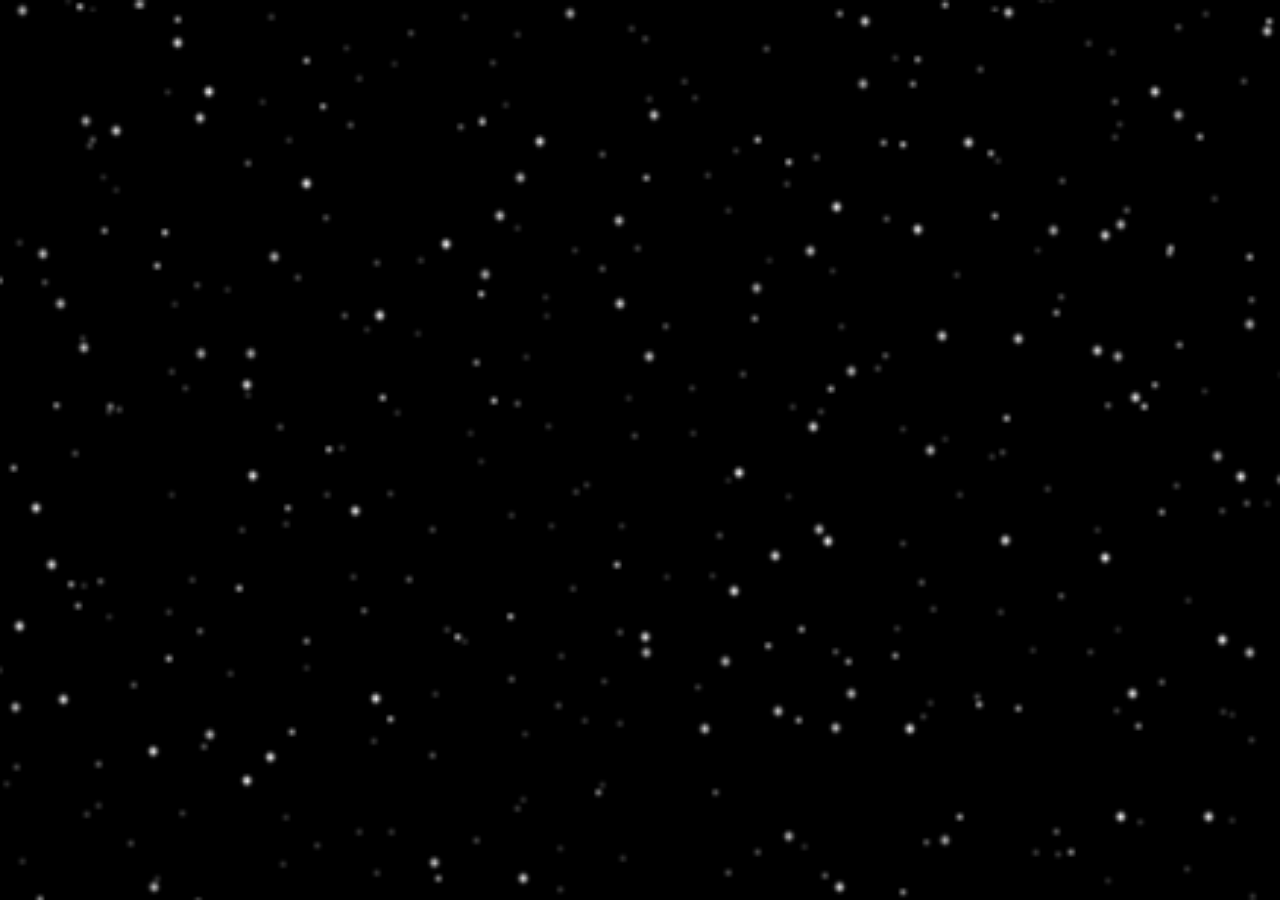
<file: index.html>
<html lang="en">
<head>
  <meta charset="utf-8">
  <meta http-equiv="X-UA-Compatible" content="IE=edge">
  <meta name="viewport" content="width=device-width, initial-scale=1">
  <meta name="description" content="Battle spaceships and customize your ship to become the strongest">
  <meta name="keywords" content="space, battle, spaceship, duel, cosmal, customize, game, games, web game, html5, fun, flash">
  <meta name="viewport" content="minimal-ui, width=device-width, initial-scale=1.0, maximum-scale=1.0, user-scalable=no">
  <meta name="apple-mobile-web-app-capable" content="yes">
  <title>Cosmal</title>

  <link rel="stylesheet" href="css/app.css">

  <!-- Third party -->
  <script src="third_party/underscore-min.js"></script>

  <!-- Source -->
  <script src="production_environment.js"></script>

  <script src="js/util/list.js"></script>
  <script src="js/util/decorate.js"></script>
  <script src="js/util/event_emitter.js"></script>
  <script src="js/util/timer.js"></script>
  <script src="js/util/util.js"></script>
  <script src="js/util/seeded_random.js"></script>

  <script src="js/di/di_validator.js"></script>
  <script src="js/di/di.js"></script>

  <script src="js/collision.js"></script>
  <script src="js/debugger.js"></script>
  <script src="js/device_constants.js"></script>
  <script src="js/entity.js"></script>
  <script src="js/entity_decorator.js"></script>
  <script src="js/game.js"></script>
  <script src="js/game_model.js"></script>
  <script src="js/game_runner.js"></script>
  <script src="js/gameplay.js"></script>
  <script src="js/gameplay_parser.js"></script>
  <script src="js/inventory.js"></script>
  <script src="js/item_service.js"></script>
  <script src="js/main.js"></script>
  <script src="js/mission_service.js"></script>
  <script src="js/mouse.js"></script>
  <script src="js/random.js"></script>
  <script src="js/screen.js"></script>
  <script src="js/shared_computation.js"></script>
  <script src="js/ship_decorator.js"></script>
  <script src="js/ship_factory.js"></script>
  <script src="js/strings.js"></script>
  <script src="js/text_service.js"></script>
  <script src="js/decorators/ability_decorator.js"></script>
  <script src="js/decorators/ai_movement.js"></script>
  <script src="js/decorators/augment_decorator.js"></script>
  <script src="js/decorators/basic_decorator.js"></script>
  <script src="js/decorators/decorator_util.js"></script>
  <script src="js/decorators/hull_decorator.js"></script>
  <script src="js/decorators/movement_decorator.js"></script>
  <script src="js/decorators/primary_decorator.js"></script>
  <script src="js/decorators/secondary_decorator.js"></script>
  <script src="js/decorators/shape_decorator.js"></script>
  <script src="js/decorators/utility_decorator.js"></script>
  <script src="js/rendering/background.js"></script>
  <script src="js/rendering/gfx.js"></script>
  <script src="js/rendering/renderer.js"></script>
  <script src="js/rendering/repeated_background.js"></script>
  <script src="js/rendering/sprite_service.js"></script>
  <script src="js/scenes/battle_scene.js"></script>
  <script src="js/scenes/intro_scene.js"></script>
  <script src="js/scenes/loading_scene.js"></script>
  <script src="js/scenes/prebattle_scene.js"></script>
  <script src="js/scenes/scene.js"></script>
  <script src="js/scenes/stage_result_scene.js"></script>
  <script src="js/scenes/stage_select_scene.js"></script>
  <script src="js/scenes/world_select_scene.js"></script>
  <script src="js/ui/animations_factory.js"></script>
  <script src="js/ui/backdrop_element.js"></script>
  <script src="js/ui/entity_element.js"></script>
  <script src="js/ui/fade_element.js"></script>
  <script src="js/ui/gap_element.js"></script>
  <script src="js/ui/item_desc_element.js"></script>
  <script src="js/ui/label_element.js"></script>
  <script src="js/ui/layout_element.js"></script>
  <script src="js/ui/round_button_element.js"></script>
  <script src="js/ui/stage_element.js"></script>
  <script src="js/ui/ui_constants.js"></script>
  <script src="js/ui/ui_element.js"></script>
</head>
<body>
  <canvas id="bg3"></canvas>
  <canvas id="bg2"></canvas>
  <canvas id="bg1"></canvas>
  <canvas id="fg"></canvas>
  <canvas id="text-fg"></canvas>
</body>
</html>
</file>
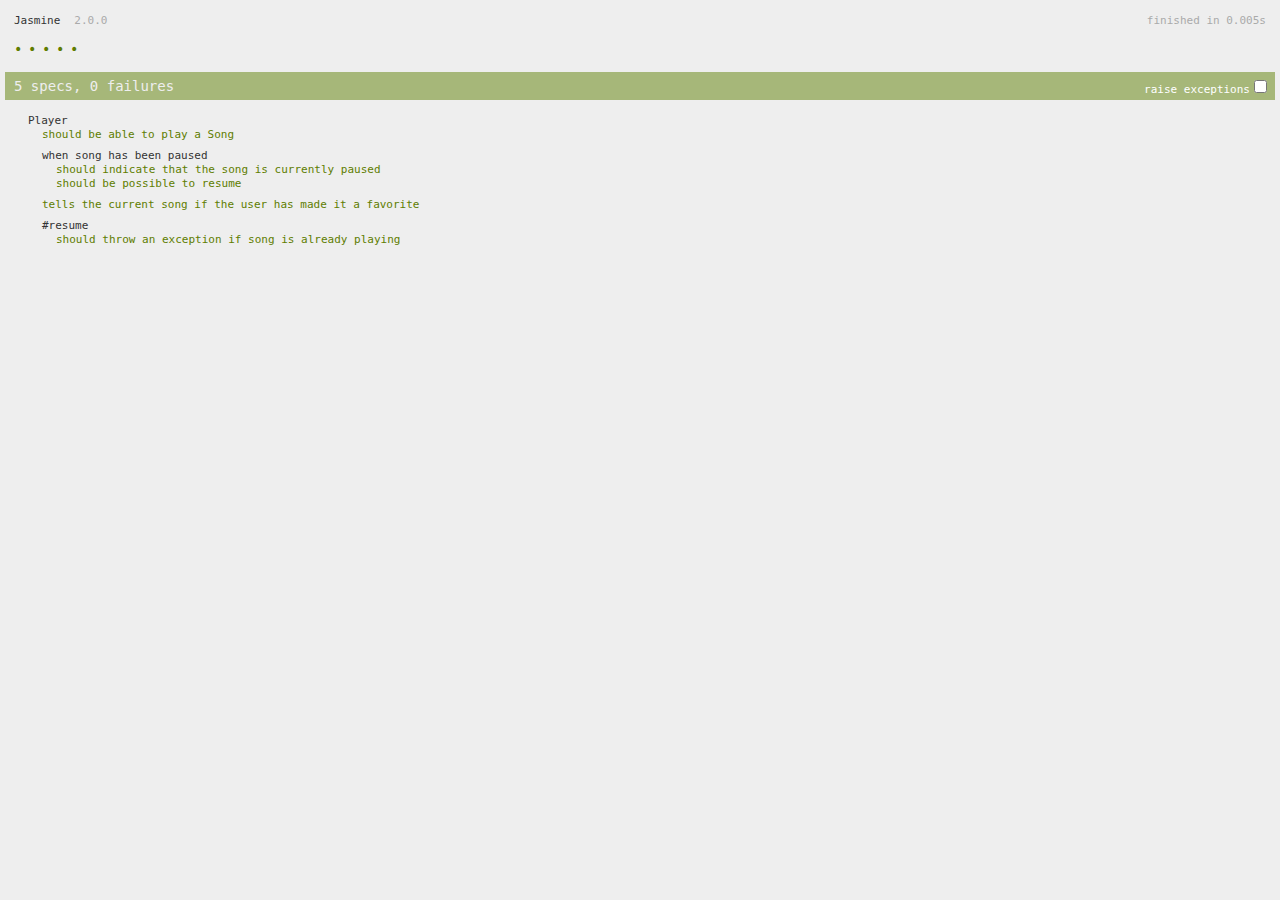
<file: third_party/jasmine/SpecRunner.html>
<!DOCTYPE HTML>
<html>
<head>
  <meta http-equiv="Content-Type" content="text/html; charset=UTF-8">
  <title>Jasmine Spec Runner v2.0.0</title>

  <link rel="shortcut icon" type="image/png" href="lib/jasmine-2.0.0/jasmine_favicon.png">
  <link rel="stylesheet" type="text/css" href="lib/jasmine-2.0.0/jasmine.css">

  <script type="text/javascript" src="lib/jasmine-2.0.0/jasmine.js"></script>
  <script type="text/javascript" src="lib/jasmine-2.0.0/jasmine-html.js"></script>
  <script type="text/javascript" src="lib/jasmine-2.0.0/boot.js"></script>

  <!-- include source files here... -->
  <script type="text/javascript" src="src/Player.js"></script>
  <script type="text/javascript" src="src/Song.js"></script>

  <!-- include spec files here... -->
  <script type="text/javascript" src="spec/SpecHelper.js"></script>
  <script type="text/javascript" src="spec/PlayerSpec.js"></script>

</head>

<body>
</body>
</html>
</file>
<file: css/app.css>
canvas {
  position: absolute;
  left: 0;
  top: 0;
}

canvas#text-fg {
  z-index: 4;
}

canvas#fg {
  z-index: 3;
}

canvas#bg1 {
  z-index: 2;
}

canvas#bg2 {
  z-index: 1;
}

canvas#bg3 {
  z-index: 0;
}

@font-face {
  font-family: OratorStd;
  src: url(../font/OratorStd.otf);
}
</file>
<file: third_party/jasmine/lib/jasmine-2.0.0/jasmine.css>
body { background-color: #eeeeee; padding: 0; margin: 5px; overflow-y: scroll; }

.html-reporter { font-size: 11px; font-family: Monaco, "Lucida Console", monospace; line-height: 14px; color: #333333; }
.html-reporter a { text-decoration: none; }
.html-reporter a:hover { text-decoration: underline; }
.html-reporter p, .html-reporter h1, .html-reporter h2, .html-reporter h3, .html-reporter h4, .html-reporter h5, .html-reporter h6 { margin: 0; line-height: 14px; }
.html-reporter .banner, .html-reporter .symbol-summary, .html-reporter .summary, .html-reporter .result-message, .html-reporter .spec .description, .html-reporter .spec-detail .description, .html-reporter .alert .bar, .html-reporter .stack-trace { padding-left: 9px; padding-right: 9px; }
.html-reporter .banner .version { margin-left: 14px; }
.html-reporter #jasmine_content { position: fixed; right: 100%; }
.html-reporter .version { color: #aaaaaa; }
.html-reporter .banner { margin-top: 14px; }
.html-reporter .duration { color: #aaaaaa; float: right; }
.html-reporter .symbol-summary { overflow: hidden; *zoom: 1; margin: 14px 0; }
.html-reporter .symbol-summary li { display: inline-block; height: 8px; width: 14px; font-size: 16px; }
.html-reporter .symbol-summary li.passed { font-size: 14px; }
.html-reporter .symbol-summary li.passed:before { color: #5e7d00; content: "\02022"; }
.html-reporter .symbol-summary li.failed { line-height: 9px; }
.html-reporter .symbol-summary li.failed:before { color: #b03911; content: "x"; font-weight: bold; margin-left: -1px; }
.html-reporter .symbol-summary li.disabled { font-size: 14px; }
.html-reporter .symbol-summary li.disabled:before { color: #bababa; content: "\02022"; }
.html-reporter .symbol-summary li.pending { line-height: 17px; }
.html-reporter .symbol-summary li.pending:before { color: #ba9d37; content: "*"; }
.html-reporter .exceptions { color: #fff; float: right; margin-top: 5px; margin-right: 5px; }
.html-reporter .bar { line-height: 28px; font-size: 14px; display: block; color: #eee; }
.html-reporter .bar.failed { background-color: #b03911; }
.html-reporter .bar.passed { background-color: #a6b779; }
.html-reporter .bar.skipped { background-color: #bababa; }
.html-reporter .bar.menu { background-color: #fff; color: #aaaaaa; }
.html-reporter .bar.menu a { color: #333333; }
.html-reporter .bar a { color: white; }
.html-reporter.spec-list .bar.menu.failure-list, .html-reporter.spec-list .results .failures { display: none; }
.html-reporter.failure-list .bar.menu.spec-list, .html-reporter.failure-list .summary { display: none; }
.html-reporter .running-alert { background-color: #666666; }
.html-reporter .results { margin-top: 14px; }
.html-reporter.showDetails .summaryMenuItem { font-weight: normal; text-decoration: inherit; }
.html-reporter.showDetails .summaryMenuItem:hover { text-decoration: underline; }
.html-reporter.showDetails .detailsMenuItem { font-weight: bold; text-decoration: underline; }
.html-reporter.showDetails .summary { display: none; }
.html-reporter.showDetails #details { display: block; }
.html-reporter .summaryMenuItem { font-weight: bold; text-decoration: underline; }
.html-reporter .summary { margin-top: 14px; }
.html-reporter .summary ul { list-style-type: none; margin-left: 14px; padding-top: 0; padding-left: 0; }
.html-reporter .summary ul.suite { margin-top: 7px; margin-bottom: 7px; }
.html-reporter .summary li.passed a { color: #5e7d00; }
.html-reporter .summary li.failed a { color: #b03911; }
.html-reporter .summary li.pending a { color: #ba9d37; }
.html-reporter .description + .suite { margin-top: 0; }
.html-reporter .suite { margin-top: 14px; }
.html-reporter .suite a { color: #333333; }
.html-reporter .failures .spec-detail { margin-bottom: 28px; }
.html-reporter .failures .spec-detail .description { background-color: #b03911; }
.html-reporter .failures .spec-detail .description a { color: white; }
.html-reporter .result-message { padding-top: 14px; color: #333333; white-space: pre; }
.html-reporter .result-message span.result { display: block; }
.html-reporter .stack-trace { margin: 5px 0 0 0; max-height: 224px; overflow: auto; line-height: 18px; color: #666666; border: 1px solid #ddd; background: white; white-space: pre; }
</file>
